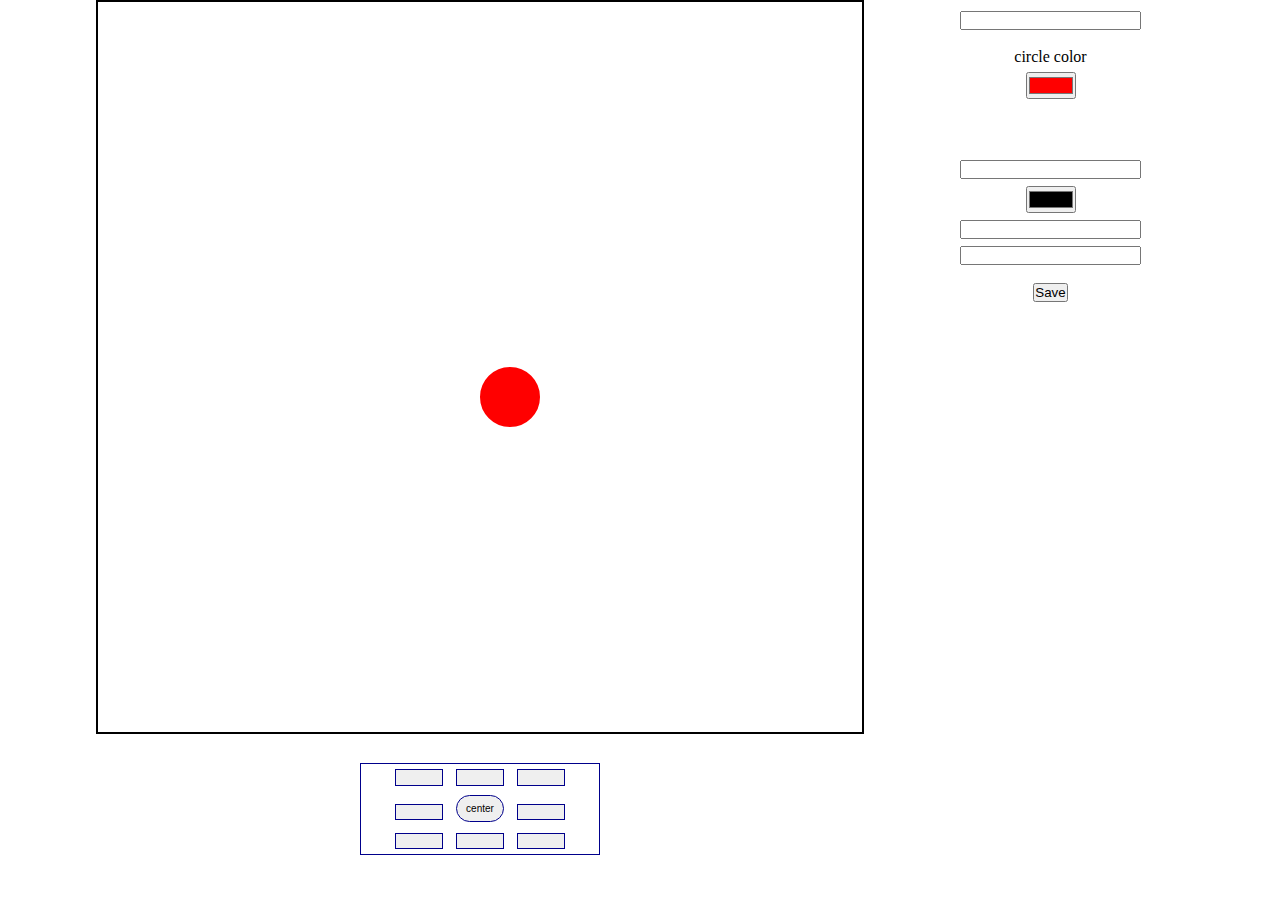
<file: key events düzgün versiya/index.html>
<!DOCTYPE html>
<html lang="en">
<head>
    <meta charset="UTF-8">
    <meta http-equiv="X-UA-Compatible" content="IE=edge">
    <meta name="viewport" content="width=device-width, initial-scale=1.0">
    <title>Document</title>
    <link rel="stylesheet" href="https://maxst.icons8.com/vue-static/landings/line-awesome/line-awesome/1.3.0/css/line-awesome.min.css">
    <link rel="stylesheet" href="./assets/main/main.css">
    <link rel="stylesheet" href="./assets/css/style.css">
</head>
<body>
    <div class="container">
        <div class="box">
            <div class="circle"></div>
        </div>
        <div class="keyboard col-3">
            <button></i></button>
            <button onclick="btnTop()"><i class="las la-angle-double-up"></i></button>
            <button></button> 
            <button onclick="btnLeft()"><i class="las la-angle-double-left"></i></button>
            <button onclick="btnCenter()" class="center">center</button>
            <button onclick="btnRight()"><i class="las la-angle-double-right"></i></button>
            <button></button>
            <button onclick="btnBottom()"><i class="las la-angle-double-down"></i></button>
            <button></button>
        </div>
    </div>
    <div>
        <div class="inp">
            <input id="size-box" type="number">
            <br>
            <label for="favcolor">circle color</label> 
            <input type="color" id="favcolor"  value="#ff0000">
            <br><br><br>
            <input id="size-circle" type="number">
            <input id="color-circle" type="color">
            <input id="step-length" type="number">
            <input type="text"> 
            <br>
            <button id="btnSave" type="submit">Save</button>

            



        </div>


    </div>




    <script src="./assets/js/main.js"></script>
</body>
</html>
</file>
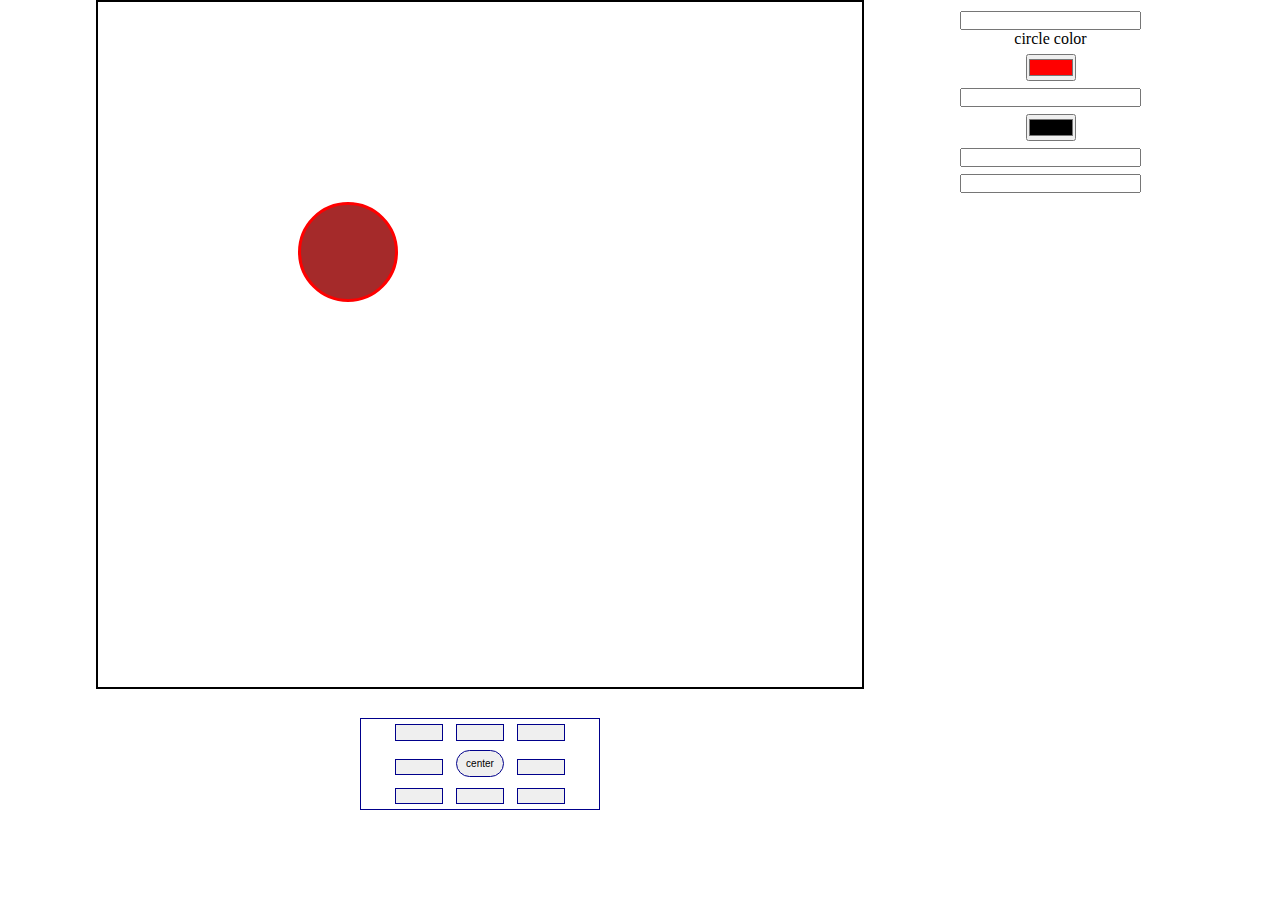
<file: key events/index.html>
<!DOCTYPE html>
<html lang="en">
<head>
    <meta charset="UTF-8">
    <meta http-equiv="X-UA-Compatible" content="IE=edge">
    <meta name="viewport" content="width=device-width, initial-scale=1.0">
    <title>Document</title>
    <link rel="stylesheet" href="https://maxst.icons8.com/vue-static/landings/line-awesome/line-awesome/1.3.0/css/line-awesome.min.css">
    <link rel="stylesheet" href="./assets/main/main.css">
    <link rel="stylesheet" href="./assets/css/style.css">
</head>
<body>
    <div class="container">
        <div class="box">
            <div class="circle"></div>
        </div>
        <div class="keyboard col-3">
            <button></i></button>
            <button onclick="btnTop()"><i class="las la-angle-double-up"></i></button>
            <button></button> 
            <button onclick="btnLeft()"><i class="las la-angle-double-left"></i></button>
            <button onclick="btnCenter()" class="center">center</button>
            <button onclick="btnRight()"><i class="las la-angle-double-right"></i></button>
            <button></button>
            <button onclick="btnBottom()"><i class="las la-angle-double-down"></i></button>
            <button></button>
        </div>
    </div>
    <div>
        <div class="inp">
            <input id="size-box" type="number">
            <label for="favcolor">circle color</label>
            <input type="color" id="favcolor"  value="#ff0000">
            <!-- <input id="color-box" type="color" value="#e66465"> -->
            <input id="size-circle" type="number">
            <input id="color-circle" type="color">
            <input id="step-length" type="number">
            <!-- name="favcolor" -->
            <input type="text"> 
            



        </div>


    </div>




    <script src="./assets/js/main.js"></script>
</body>
</html>
</file>
<file: key events düzgün versiya/assets/main/main.css>
*{
    margin: 0;
    padding: 0;
    box-sizing: border-box; 
} 

.col-3{
    width: calc(100%*3/12);
}

.col-4{
    width: calc(100%*4/12);
}

.col-6{
    width: calc(100%*6/12);
}

.col-8 {
    width: calc(100%*8/12);
}
.col-9 {
    width: calc(100%*9/12);
}

.col-12{
    width: calc(100%*12/12); 
}
</file>
<file: key events düzgün versiya/assets/css/style.css>
body {
    display: flex;
}

.container {
    display: flex;
    flex-direction: column; 
    justify-content: center;
    align-items: center;
    width: 100%;
    height: 95vh;
    width: calc(100%*9/12); 
}

.box {
    width: 80%;
    height: 100vh;
    border: solid 2px; 
    display: flex; 
    justify-content: center;
    align-items: center;
    position: relative;
}

.box .circle {
     border: solid 3px red;
    border-radius: 50%;
    height: 60px;
    width: 60px;
    background-color: red;
    position: absolute;  
    top: 50%;
    left: 50%;

    /* position:absolute;
    left:200px;
    top:200px;
    width:100px;
    height:100px;
    background:brown; */

}

.keyboard {
    /* width: 10%; */
    /* height: 30vh; */
    text-align: center;
    border: solid 1px darkblue; 
    margin-top: 3%; 
    flex-wrap: nowrap;
}

.keyboard button {
    border: solid 1px darkblue;
    width: 20%;
    margin: 2%;
    text-align: center;
    padding: 3%; 
    cursor: pointer;
} 
.keyboard .center {
    border-radius: 50px;
    text-align: center;
    font-size:10px;
}


.inp {
    display: flex;
    flex-direction: column;
    align-items: center;
    margin: 2%;
    /* width: calc(100%*3/12) */
}

.inp input {
    margin-top: 4%;
}
</file>
<file: key events/assets/main/main.css>
*{
    margin: 0;
    padding: 0;
    box-sizing: border-box; 
} 

.col-3{
    width: calc(100%*3/12);
}

.col-4{
    width: calc(100%*4/12);
}

.col-6{
    width: calc(100%*6/12);
}

.col-8 {
    width: calc(100%*8/12);
}
.col-9 {
    width: calc(100%*9/12);
}

.col-12{
    width: calc(100%*12/12); 
}
</file>
<file: key events/assets/css/style.css>
body {
    display: flex;
}

.container {
    display: flex;
    flex-direction: column; 
    justify-content: center;
    align-items: center;
    width: 100%;
    height: 90vh;
    width: calc(100%*9/12); 
}

.box {
    width: 80%;
    height: 100vh;
    border: solid 2px; 
    display: flex;
    justify-content: center;
    align-items: center;
    position: relative;
}

.box .circle {
     border: solid 3px red;
    border-radius: 50%;
    /* height: 60px;
    width: 60px;
    background-color: red;
    position: absolute;  
    top: 50%;
    left: 50%; */

    position:absolute;
    left:200px;
    top:200px;
    width:100px;
    height:100px;
    background:brown;

}

.keyboard {
    /* width: 10%; */
    /* height: 30vh; */
    text-align: center;
    border: solid 1px darkblue; 
    margin-top: 3%; 
    flex-wrap: nowrap;
}

.keyboard button {
    border: solid 1px darkblue;
    width: 20%;
    margin: 2%;
    text-align: center;
    padding: 3%; 
    cursor: pointer;
} 
.keyboard .center {
    border-radius: 50px;
    text-align: center;
    font-size:10px;
}


.inp {
    display: flex;
    flex-direction: column;
    align-items: center;
    margin: 2%;
    /* width: calc(100%*3/12) */
}

.inp input {
    margin-top: 4%;
}
</file>
